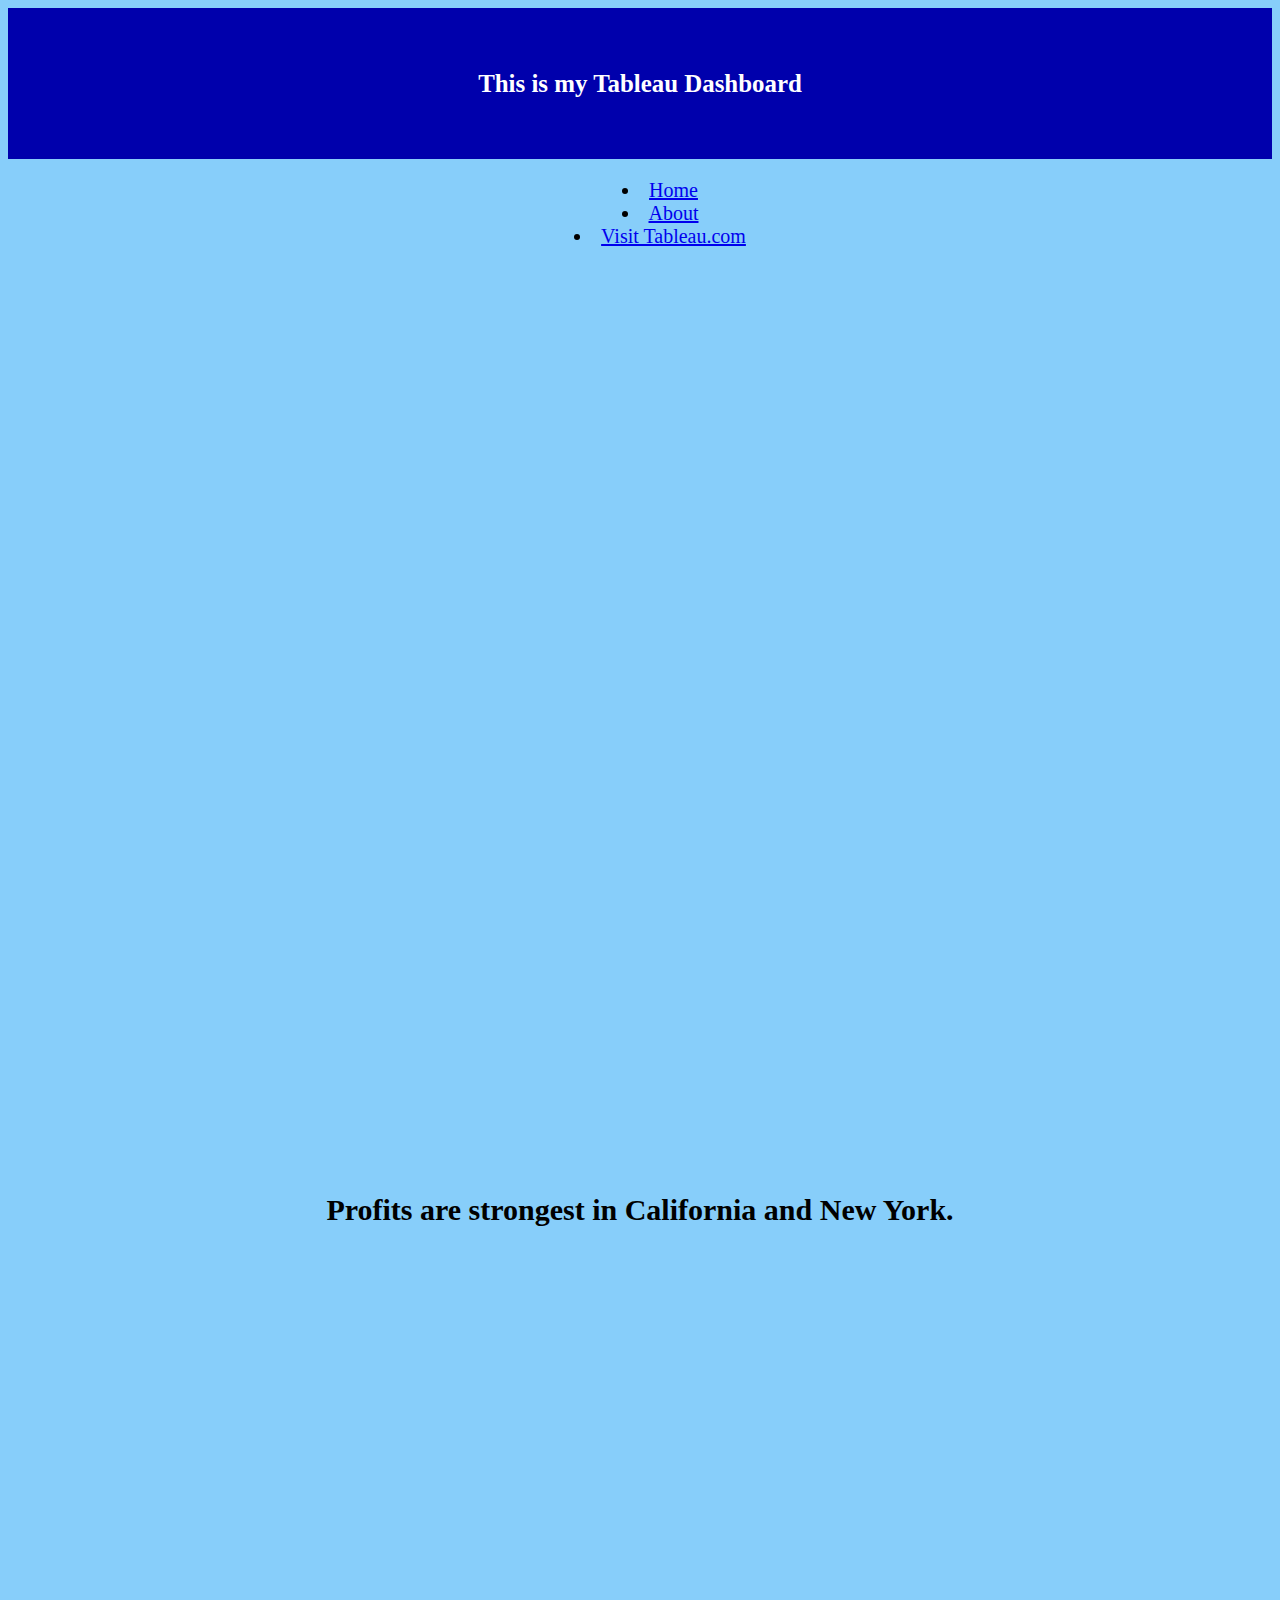
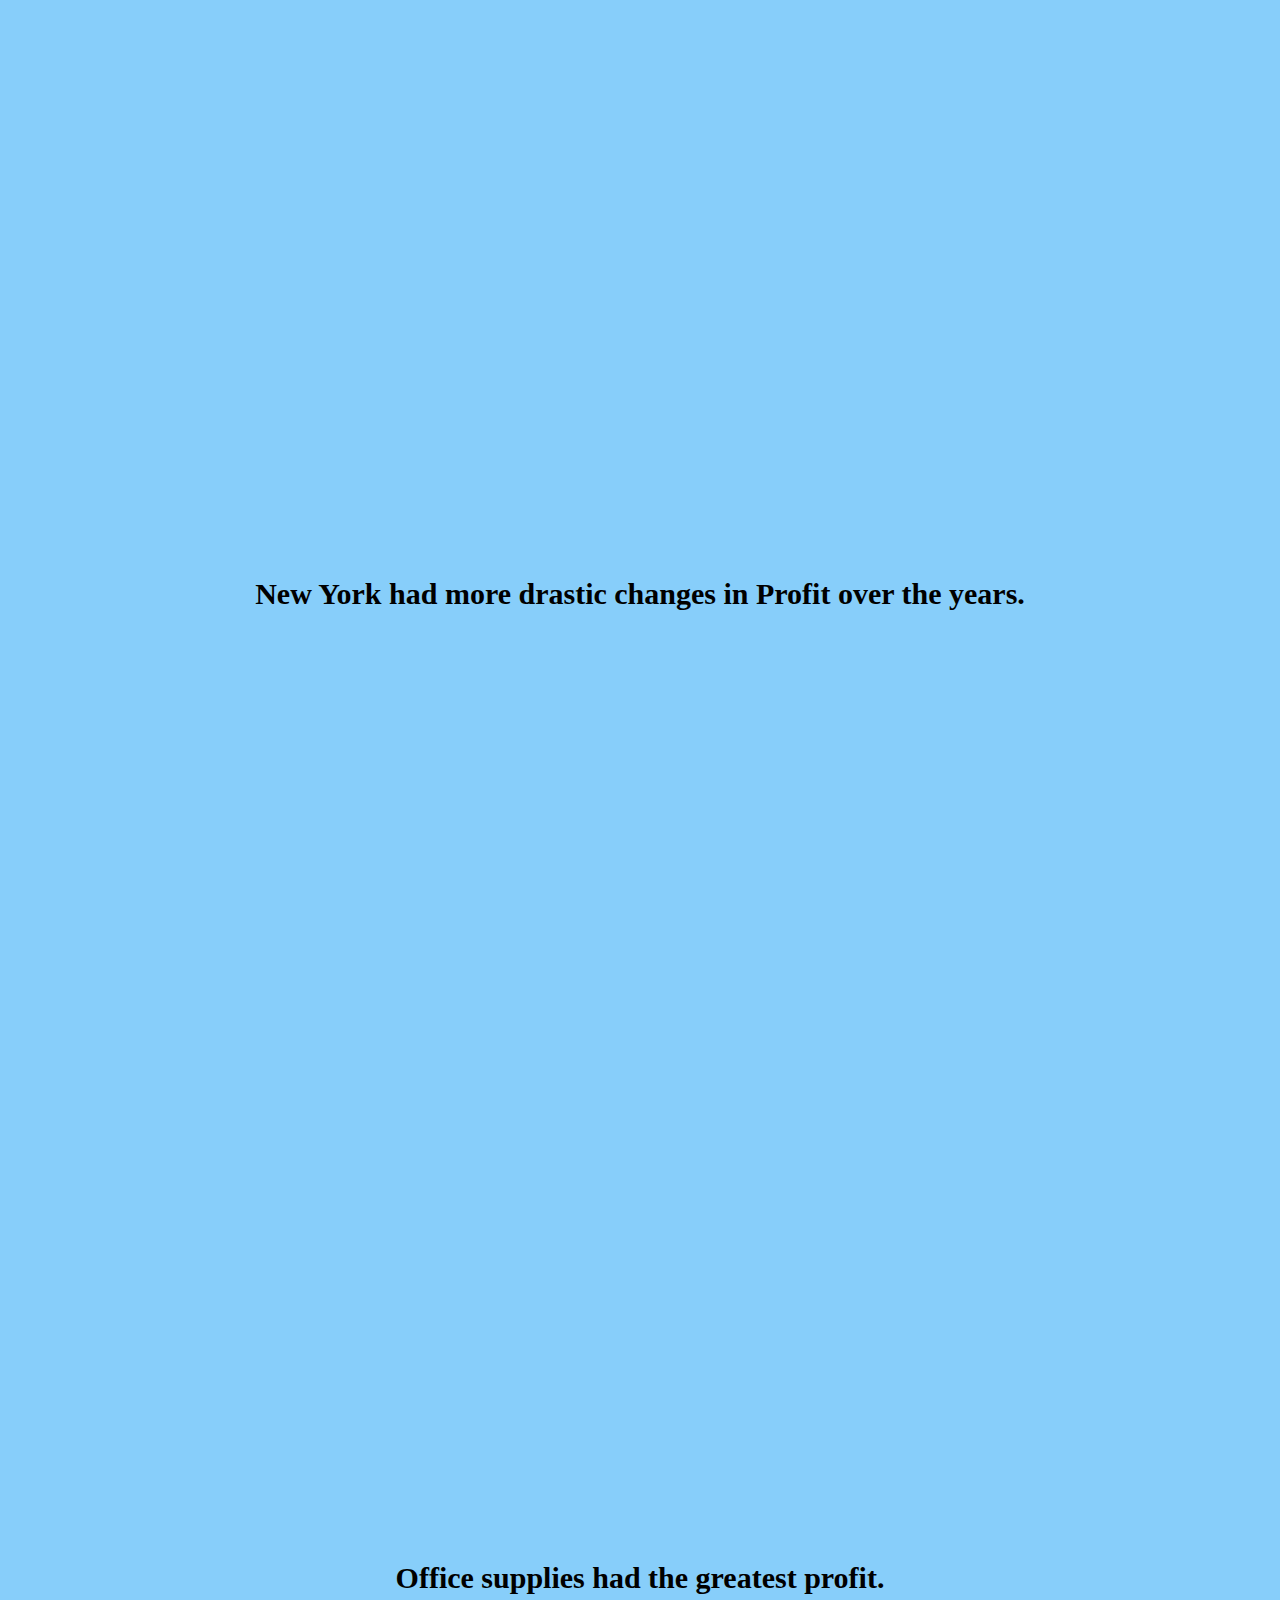
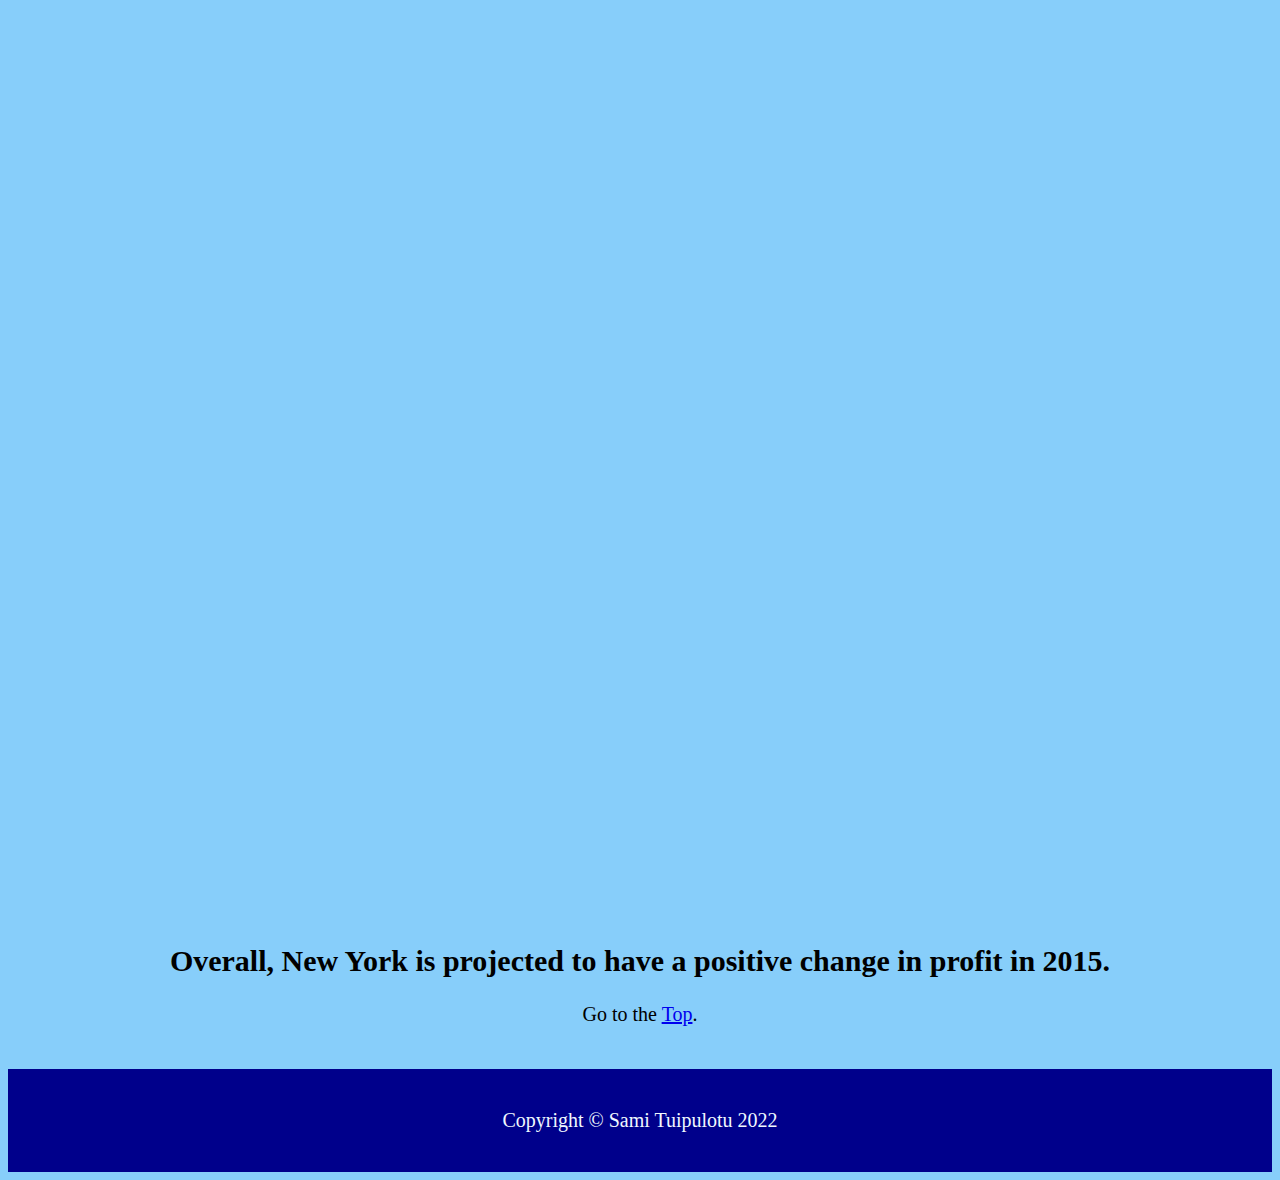
<file: html/Tableau.html>
<!--Sami Tuipulotu 4/13/2022-->
<!DOCTYPE html>

<html>
    <header>
        <title>Tableau Dashboard</title>
        <link rel="stylesheet" type="text/css" href="../styles/bootsyles.css">
    </header>
    <body>
        <div class="header">
        <h5>This is my Tableau Dashboard</h5>
        </div>
        <nav class="navbar navbar-expand-lg navbar-light" id="mainNav">
            <div class="container px-4 px-lg-5">
                <div class="collapse navbar-collapse" id="navbarResponsive">
                    <ul class="navbar-nav ms-auto py-4 py-lg-0">
                        <li class="nav-item"><a class="nav-link px-lg-3 py-3 py-lg-4" href="../index.html">Home</a></li>
                        <li class="nav-item"><a class="nav-link px-lg-3 py-3 py-lg-4" href="./about.html">About</a></li>
                        <li class="nav-item"><a class="nav-link px-lg-3 py-3 py-lg-4" href="https://www.Tableau.com">Visit Tableau.com</a></li>
                    </ul>
                </div>
            </div>
        </nav>
        <div class='tableauPlaceholder' id='viz1649918084635' style='position: relative'><noscript>
            <a href='#'>
                <img alt=' ' src='https:&#47;&#47;public.tableau.com&#47;static&#47;images&#47;CJ&#47;CJ4MY9MJD&#47;1_rss.png' style='border: none' /></a></noscript>
                <object class='tableauViz'  style='display:none;'>
                <param name='host_url' value='https%3A%2F%2Fpublic.tableau.com%2F' /> 
                <param name='embed_code_version' value='3' /> 
                <param name='path' value='shared&#47;CJ4MY9MJD' /> 
                <param name='toolbar' value='yes' />
                <param name='static_image' value='https:&#47;&#47;public.tableau.com&#47;static&#47;images&#47;CJ&#47;CJ4MY9MJD&#47;1.png' /> 
                <param name='animate_transition' value='yes' />
                <param name='display_static_image' value='yes' />
                <param name='display_spinner' value='yes' />
                <param name='display_overlay' value='yes' />
                <param name='display_count' value='yes' />
                <param name='language' value='en-US' /><param name='filter' value='publish=yes' />
                </object>
        </div>                
        <script type='text/javascript'>                    
                var divElement = document.getElementById('viz1649918084635');                    
                var vizElement = divElement.getElementsByTagName('object')[0];                    
                vizElement.style.width='100%';vizElement.style.height=(divElement.offsetWidth*0.75)+'px';                    
                var scriptElement = document.createElement('script');                    
                scriptElement.src = 'https://public.tableau.com/javascripts/api/viz_v1.js';                    
                vizElement.parentNode.insertBefore(scriptElement, vizElement);                
        </script>
        <h2>Profits are strongest in California and New York.</h2>
        <div class='tableauPlaceholder' id='viz1649918306860' style='position: relative'>
            <noscript><a href='#'><img alt=' ' src='https:&#47;&#47;public.tableau.com&#47;static&#47;images&#47;Mo&#47;MonthlyProfit_16499182949970&#47;MonthlyProfit&#47;1_rss.png' style='border: none' /></a></noscript>
            <object class='tableauViz'  style='display:none;'>
                <param name='host_url' value='https%3A%2F%2Fpublic.tableau.com%2F' /> 
                <param name='embed_code_version' value='3' /> 
                <param name='site_root' value='' />
                <param name='name' value='MonthlyProfit_16499182949970&#47;MonthlyProfit' />
                <param name='tabs' value='no' />
                <param name='toolbar' value='yes' />
                <param name='static_image' value='https:&#47;&#47;public.tableau.com&#47;static&#47;images&#47;Mo&#47;MonthlyProfit_16499182949970&#47;MonthlyProfit&#47;1.png' /> 
                <param name='animate_transition' value='yes' />
                <param name='display_static_image' value='yes' />
                <param name='display_spinner' value='yes' />
                <param name='display_overlay' value='yes' />
                <param name='display_count' value='yes' />
                <param name='language' value='en-US' />
                <param name='filter' value='publish=yes' /></object>
            </div>                
            <script type='text/javascript'>                    
                var divElement = document.getElementById('viz1649918306860');                    
                var vizElement = divElement.getElementsByTagName('object')[0];                    
                vizElement.style.width='100%';vizElement.style.height=(divElement.offsetWidth*0.75)+'px';                    
                var scriptElement = document.createElement('script');                    
                scriptElement.src = 'https://public.tableau.com/javascripts/api/viz_v1.js';                    
                vizElement.parentNode.insertBefore(scriptElement, vizElement);                
            </script>
        <h2>New York had more drastic changes in Profit over the years.</h2>
        <div class='tableauPlaceholder' id='viz1649918934095' style='position: relative'>
            <noscript><a href='#'>
                <img alt=' ' src='https:&#47;&#47;public.tableau.com&#47;static&#47;images&#47;Su&#47;SuccessfulCategories_16499189102570&#47;SuccessfulCategories&#47;1_rss.png' style='border: none' /></a></noscript>
                <object class='tableauViz'  style='display:none;'>
                    <param name='host_url' value='https%3A%2F%2Fpublic.tableau.com%2F' /> 
                    <param name='embed_code_version' value='3' /> 
                    <param name='site_root' value='' />
                    <param name='name' value='SuccessfulCategories_16499189102570&#47;SuccessfulCategories' />
                    <param name='tabs' value='no' />
                    <param name='toolbar' value='yes' />
                    <param name='static_image' value='https:&#47;&#47;public.tableau.com&#47;static&#47;images&#47;Su&#47;SuccessfulCategories_16499189102570&#47;SuccessfulCategories&#47;1.png' /> 
                    <param name='animate_transition' value='yes' />
                    <param name='display_static_image' value='yes' />
                    <param name='display_spinner' value='yes' />
                    <param name='display_overlay' value='yes' />
                    <param name='display_count' value='yes' />
                    <param name='language' value='en-US' />
                    <param name='filter' value='publish=yes' />
                </object>
            </div>                
            <script type='text/javascript'>                                              
                var divElement = document.getElementById('viz1649918934095');                    
                var vizElement = divElement.getElementsByTagName('object')[0];                    
                vizElement.style.width='100%';vizElement.style.height=(divElement.offsetWidth*0.75)+'px';                    
                var scriptElement = document.createElement('script');                    
                scriptElement.src = 'https://public.tableau.com/javascripts/api/viz_v1.js';                    
                vizElement.parentNode.insertBefore(scriptElement, vizElement);                
            </script>
        <h2>Office supplies had the greatest profit.</h2>
        <div class='tableauPlaceholder' id='viz1649919241643' style='position: relative'>
            <noscript><a href='#'>
                <img alt=' ' src='https:&#47;&#47;public.tableau.com&#47;static&#47;images&#47;Fo&#47;ForecastedSuccess&#47;ForecastedSuccess&#47;1_rss.png' style='border: none' /></a></noscript>
                <object class='tableauViz'  style='display:none;'>
                    <param name='host_url' value='https%3A%2F%2Fpublic.tableau.com%2F' /> 
                    <param name='embed_code_version' value='3' /> 
                    <param name='site_root' value='' />
                    <param name='name' value='ForecastedSuccess&#47;ForecastedSuccess' />
                    <param name='tabs' value='no' />
                    <param name='toolbar' value='yes' />
                    <param name='static_image' value='https:&#47;&#47;public.tableau.com&#47;static&#47;images&#47;Fo&#47;ForecastedSuccess&#47;ForecastedSuccess&#47;1.png' /> 
                    <param name='animate_transition' value='yes' />
                    <param name='display_static_image' value='yes' />
                    <param name='display_spinner' value='yes' />
                    <param name='display_overlay' value='yes' />
                    <param name='display_count' value='yes' />
                    <param name='language' value='en-US' />
                    <param name='filter' value='publish=yes' />
                </object>
            </div>                
            <script type='text/javascript'>                    
                var divElement = document.getElementById('viz1649919241643');                    
                var vizElement = divElement.getElementsByTagName('object')[0];                    
                vizElement.style.width='100%';vizElement.style.height=(divElement.offsetWidth*0.75)+'px';                    
                var scriptElement = document.createElement('script');                    
                scriptElement.src = 'https://public.tableau.com/javascripts/api/viz_v1.js';                    
                vizElement.parentNode.insertBefore(scriptElement, vizElement);                
            </script>
        <h2>Overall, New York is projected to have a positive change in profit in 2015.</h2>
         <p>Go to the
            <a href="./Tableau.html">Top</a>.
          </p>
    </body>
    <br>
    <div class="footer">
        <p>Copyright &copy; Sami Tuipulotu 2022</p>
    </div>
</html>
</file>
<file: styles/bootsyles.css>
.header{
    padding: 20px;
    text-align: center;
    background-color: rgb(0, 0, 172);
    color: white;
    font-size:30px;
    font-family: Georgia, 'Times New Roman', Times, serif;
}

body{
    text-align: center;
    background-color: lightskyblue;
    list-style-position: inside;
    font-size: 20px;
}

.tableauPlaceholder{
    width: 600px;;
    height: 900px;
}

.footer{
    padding:20px;
    font-family: Georgia, 'Times New Roman', Times, serif;
    text-align: center;
    background-color: darkblue;
    color: aliceblue;
    font-size: 20px;
}
</file>
